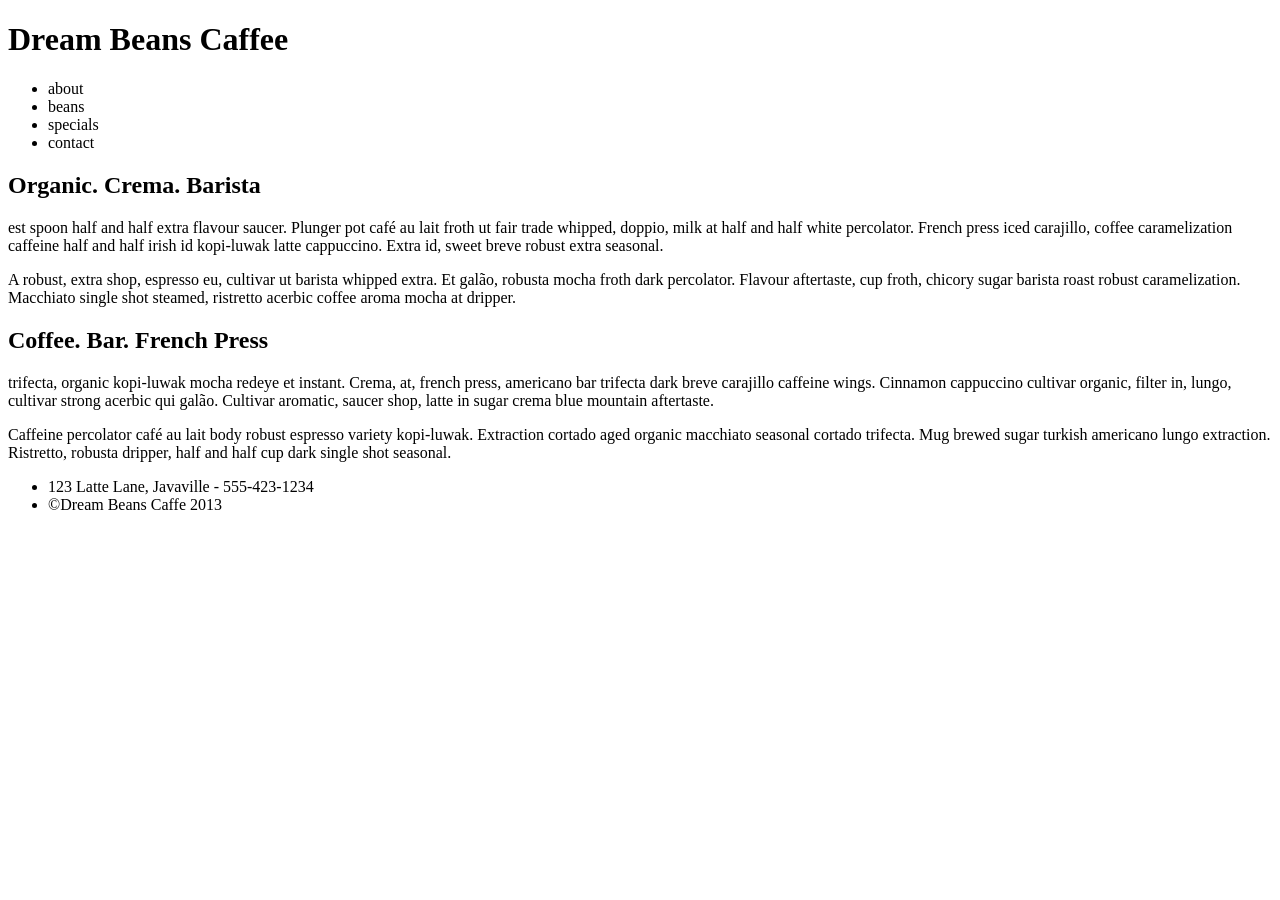
<file: MaxPrimoMershon.github.io-master/coffee/index.html>
<!DOCTYPE html>
<html>
<head>
<meta charset="UTF-8">
<title>Coffee</title>
</head>

<body>

<header>
	<h1>Dream Beans Caffee</h1>
	<nav>
		<ul>
			<li>about</li>
			<li>beans</li>
			<li>specials</li>
			<li>contact</li>
		</ul>
	</nav>
</header>

<section>
	<article>
		<h2>Organic. Crema. Barista</h2>
		<p>est spoon half and half extra flavour saucer. Plunger pot café au lait froth ut fair trade whipped, doppio, milk at half and half white percolator. French press iced carajillo, coffee caramelization caffeine half and half irish id kopi-luwak latte cappuccino. Extra id, sweet breve robust extra seasonal.</p>
		<p>A robust, extra shop, espresso eu, cultivar ut barista whipped extra. Et galão, robusta mocha froth dark percolator. Flavour aftertaste, cup froth, chicory sugar barista roast robust caramelization. Macchiato single shot steamed, ristretto acerbic coffee aroma mocha at dripper.</p>	
	</article>
</section>

<section>
	<article>
		<h2>Coffee. Bar. French Press</h2>
		<p>trifecta, organic kopi-luwak mocha redeye et instant. Crema, at, french press, americano bar trifecta dark breve carajillo caffeine wings. Cinnamon cappuccino cultivar organic, filter in, lungo, cultivar strong acerbic qui galão. Cultivar aromatic, saucer shop, latte in sugar crema blue mountain aftertaste.</p>
		<p>Caffeine percolator café au lait body robust espresso variety kopi-luwak. Extraction cortado aged organic macchiato seasonal cortado trifecta. Mug brewed sugar turkish americano lungo extraction. Ristretto, robusta dripper, half and half cup dark single shot seasonal.</p>	
	</article>
</section>

<footer>
	<ul>
		<li>123 Latte Lane, Javaville - 555-423-1234</li>
		<li>©Dream Beans Caffe 2013</li>
	</ul>
</footer>

</body>

</html>
</file>
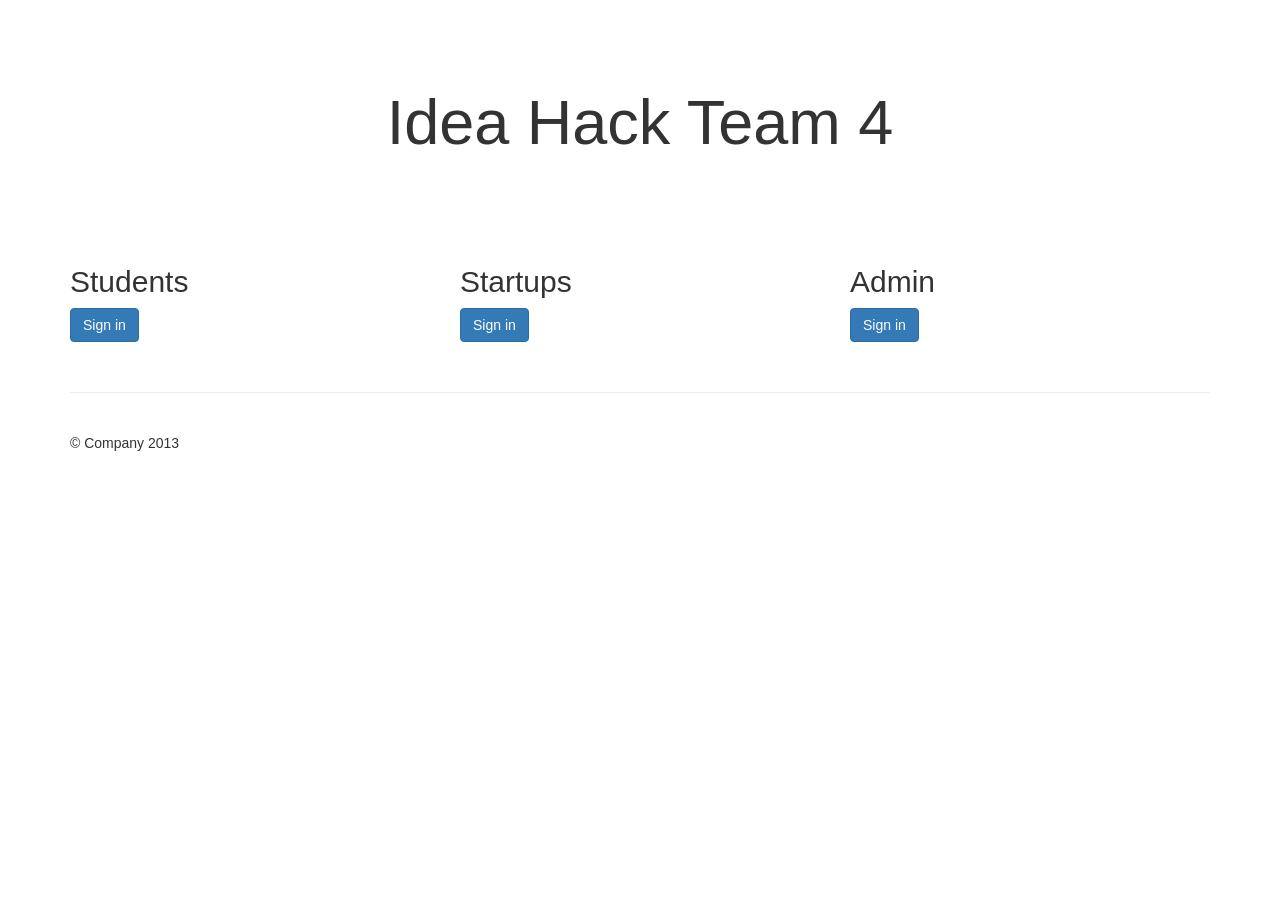
<file: MaxPrimoMershon.github.io-master/IdeaHackTeam4/index.html>
<!doctype html>

<html>
  
  <head>
    <title>Idea Hack Team 4</title>
    <meta name="viewport" content="width=device-width">
    <link rel="stylesheet" href="https://netdna.bootstrapcdn.com/bootstrap/3.1.1/css/bootstrap.min.css">
    <script type="text/javascript" src="https://ajax.googleapis.com/ajax/libs/jquery/2.0.3/jquery.min.js"></script>
    <script type="text/javascript" src="https://netdna.bootstrapcdn.com/bootstrap/3.1.1/js/bootstrap.min.js"></script>
    <style type="text/css">
      body {
        padding-top: 20px;
      }
      .footer {
        border-top: 1px solid #eee;
        margin-top: 40px;
        padding-top: 40px;
        padding-bottom: 40px;
      }
      /* Main marketing message and sign up button */
      .jumbotron {
        text-align: center;
        background-color: transparent;
      }
      .jumbotron .btn {
        font-size: 21px;
        padding: 14px 24px;
      }
      /* Customize the nav-justified links to be fill the entire space of the .navbar */
      .nav-justified {
        background-color: #eee;
        border-radius: 5px;
        border: 1px solid #ccc;
      }
      .nav-justified > li > a {
        padding-top: 15px;
        padding-bottom: 15px;
        color: #777;
        font-weight: bold;
        text-align: center;
        border-bottom: 1px solid #d5d5d5;
        background-color: #e5e5e5;
        /* Old browsers */
        background-repeat: repeat-x;
        /* Repeat the gradient */
        background-image: -moz-linear-gradient(top, #f5f5f5 0%, #e5e5e5 100%);
        /* FF3.6+ */
        background-image: -webkit-gradient(linear, left top, left bottom, color-stop(0%, #f5f5f5), color-stop(100%, #e5e5e5));
        /* Chrome,Safari4+ */
        background-image: -webkit-linear-gradient(top, #f5f5f5 0%, #e5e5e5 100%);
        /* Chrome 10+,Safari 5.1+ */
        background-image: -ms-linear-gradient(top, #f5f5f5 0%, #e5e5e5 100%);
        /* IE10+ */
        background-image: -o-linear-gradient(top, #f5f5f5 0%, #e5e5e5 100%);
        /* Opera 11.10+ */
        filter: progid:DXImageTransform.Microsoft.gradient(startColorstr='#f5f5f5', endColorstr='#e5e5e5', GradientType=0);
        /* IE6-9 */
        background-image: linear-gradient(top, #f5f5f5 0%, #e5e5e5 100%);
        /* W3C */
      }
      .nav-justified > .active > a, .nav-justified > .active > a:hover, .nav-justified > .active > a:focus {
        background-color: #ddd;
        background-image: none;
        box-shadow: inset 0 3px 7px rgba(0, 0, 0, .15);
      }
      .nav-justified > li:first-child > a {
        border-radius: 5px 5px 0 0;
      }
      .nav-justified > li:last-child > a {
        border-bottom: 0;
        border-radius: 0 0 5px 5px;
      }
      @media(min-width: 768px) {
        .nav-justified {
          max-height: 52px;
        }
        .nav-justified > li > a {
          border-left: 1px solid #fff;
          border-right: 1px solid #d5d5d5;
        }
        .nav-justified > li:first-child > a {
          border-left: 0;
          border-radius: 5px 0 0 5px;
        }
        .nav-justified > li:last-child > a {
          border-radius: 0 5px 5px 0;
          border-right: 0;
        }
      }
      /* Responsive: Portrait tablets and up */
      @media screen and(min-width: 768px) {
        /* Remove the padding we set earlier */
        .masthead, .marketing, .footer {
          padding-left: 0;
          padding-right: 0;
        }
      }
    </style>
  </head>
  
  <body>
    <div class="container">
      <!-- Jumbotron -->
      <div class="jumbotron">
        <h1>Idea Hack Team 4</h1>
      </div>
      <!-- Example row of columns -->
      <div class="row">
        <div class="col-lg-4">
          <h2>Students</h2>
          <a class="btn btn-primary" href="Student/student_signin.html">Sign in</a>
        </div>
        <div class="col-lg-4">
          <h2>Startups</h2>
          <a class="btn btn-primary" href="Startup/startup_signin.html">Sign in</a>
        </div>
        <div class="col-lg-4">
          <h2>Admin</h2>
          <p><a class="btn btn-primary" href="Admin/admin_signin.html">Sign in</a></p>
        </div>
      </div>
      <!-- Site footer -->
      <div class="footer">
        <p>&copy; Company 2013</p>
      </div>
    </div>
    <!-- /container -->
  </body>

</html>
</file>
